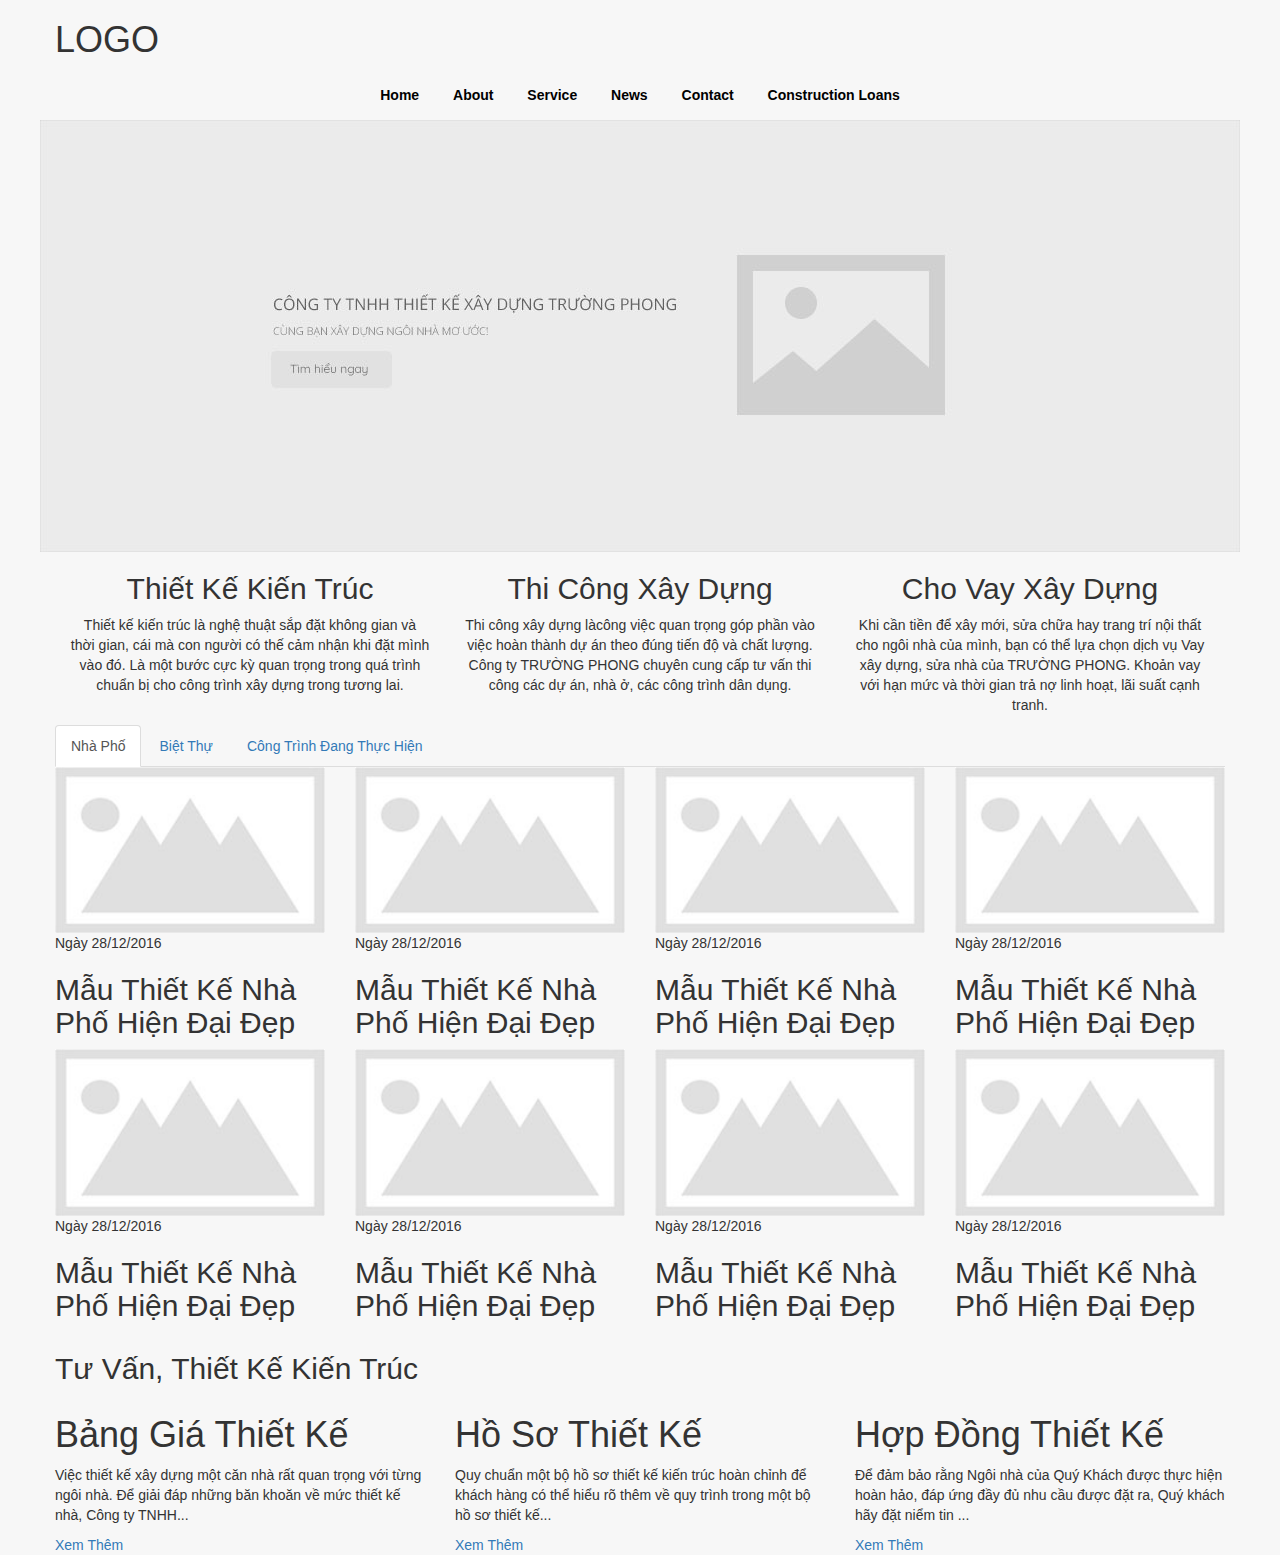
<file: Sass/002/index.html>
<!DOCTYPE html>
<html>
<head>
	<meta charset="utf-8">
	<meta http-equiv="X-UA-Compatible" content="IE=edge">
	<title>002</title>
	<link rel="stylesheet" href="css/bootstrap.min.css">
	<link rel="stylesheet" href="css/font-awesome.min.css">
	<link rel="stylesheet" href="css/icofont.css">
	<link rel="stylesheet" href="css/owl.carousel.min.css">
	<link rel="stylesheet" href="css/style.css">
</head>
<body>

	<div class="block-logo">
		<div class="container">
			<div class="row">
				<h1 class="logo">LOGO</h1>
			</div>
		</div>
	</div>

	<div class="block-menu-top">
		<div class="container">
			<div class="row">
				<ul>
					<li><a href="#">Home</a></li>
					<li><a href="#">About</a></li>
					<li><a href="#">Service</a></li>
					<li><a href="#">News</a></li>
					<li><a href="#">Contact</a></li>
					<li><a href="#">Construction Loans</a></li>
				</ul>
			</div>
		</div>
	</div>

	<div class="block-slide">
		<div class="container-fluid">
			<div class="row">
				<ul>
					<li class="item"><img src="images/Untitled-1.jpg" alt=""></li>
				</ul>
			</div>
		</div>
	</div>

	<div class="block-service">
		<div class="container">
			<div class="row">
				<div class="col-sm-4 text-center">
					<div class="box">
						<div class="box-content">
							<h2 class="box-title">Thiết Kế Kiến Trúc</h2>
							<div class="box-info">
								<p>Thiết kế kiến trúc là nghệ thuật sắp đặt không gian và thời gian, cái mà con người có thế cảm nhận khi đặt mình vào đó. Là một bước cực kỳ quan trọng trong quá trình chuẩn bị cho công trình xây dựng trong tương lai.</p>
							</div>
						</div>
					</div>
				</div>
				<div class="col-sm-4 text-center">
					<div class="box">
						<div class="box-content">
							<h2 class="box-title">Thi Công Xây Dựng</h2>
							<div class="box-info">
								<p>Thi công xây dựng làcông việc quan trọng góp phần vào việc hoàn thành  dự án theo đúng tiến độ và chất lượng. Công ty  TRƯỜNG PHONG chuyên cung cấp tư vấn thi công các dự án, nhà ở, các công trình dân dụng.</p>
							</div>
						</div>
					</div>
				</div>
				<div class="col-sm-4 text-center">
					<div class="box">
						<div class="box-content">
							<h2 class="box-title">Cho Vay Xây Dựng</h2>
							<div class="box-info">
								<p>Khi cần tiền để xây mới, sửa chữa hay trang trí nội thất cho  ngôi nhà của mình, bạn có thể lựa chọn dịch vụ Vay xây dựng, sửa nhà của TRƯỜNG PHONG. Khoản vay với hạn mức và thời gian trả nợ linh hoạt, lãi suất cạnh tranh.</p>
							</div>
						</div>
					</div>
				</div>
			</div>
		</div>
	</div>

	<div class="block-house">
		<div class="container">
			<div class="row">
				<!-- Nav tabs -->
				<ul class="nav nav-tabs" role="tablist">
					<li role="presentation" class="active"><a href="#nhapho" aria-controls="nhapho" role="tab" data-toggle="tab">Nhà Phố</a></li>
					<li role="presentation"><a href="#bietthu" aria-controls="bietthu" role="tab" data-toggle="tab">Biệt Thự</a></li>
					<li role="presentation"><a href="#ctdth" aria-controls="ctdth" role="tab" data-toggle="tab">Công Trình Đang Thực Hiện</a></li>
				</ul>

			 	<!-- Tab panes -->
				<div class="tab-content">
				<div role="tabpanel" class="tab-pane active" id="nhapho">
					<div class="row">
						<div class="col-sm-3">
							<div class="mediabox">
								<img src="images/Untitled-2.jpg" alt="">
								<p class="mediabox-date">Ngày 28/12/2016</p>
								<h2>Mẫu Thiết Kế Nhà Phố Hiện Đại Đẹp</h2>
							</div>
						</div>
						<div class="col-sm-3">
							<div class="mediabox">
								<img src="images/Untitled-2.jpg" alt="">
								<p class="mediabox-date">Ngày 28/12/2016</p>
								<h2>Mẫu Thiết Kế Nhà Phố Hiện Đại Đẹp</h2>
							</div>
						</div>
						<div class="col-sm-3">
							<div class="mediabox">
								<img src="images/Untitled-2.jpg" alt="">
								<p class="mediabox-date">Ngày 28/12/2016</p>
								<h2>Mẫu Thiết Kế Nhà Phố Hiện Đại Đẹp</h2>
							</div>
						</div>
						<div class="col-sm-3">
							<div class="mediabox">
								<img src="images/Untitled-2.jpg" alt="">
								<p class="mediabox-date">Ngày 28/12/2016</p>
								<h2>Mẫu Thiết Kế Nhà Phố Hiện Đại Đẹp</h2>
							</div>
						</div>
						<div class="col-sm-3">
							<div class="mediabox">
								<img src="images/Untitled-2.jpg" alt="">
								<p class="mediabox-date">Ngày 28/12/2016</p>
								<h2>Mẫu Thiết Kế Nhà Phố Hiện Đại Đẹp</h2>
							</div>
						</div>
						<div class="col-sm-3">
							<div class="mediabox">
								<img src="images/Untitled-2.jpg" alt="">
								<p class="mediabox-date">Ngày 28/12/2016</p>
								<h2>Mẫu Thiết Kế Nhà Phố Hiện Đại Đẹp</h2>
							</div>
						</div>
						<div class="col-sm-3">
							<div class="mediabox">
								<img src="images/Untitled-2.jpg" alt="">
								<p class="mediabox-date">Ngày 28/12/2016</p>
								<h2>Mẫu Thiết Kế Nhà Phố Hiện Đại Đẹp</h2>
							</div>
						</div>
						<div class="col-sm-3">
							<div class="mediabox">
								<img src="images/Untitled-2.jpg" alt="">
								<p class="mediabox-date">Ngày 28/12/2016</p>
								<h2>Mẫu Thiết Kế Nhà Phố Hiện Đại Đẹp</h2>
							</div>
						</div>
					</div>
				</div>
				<div role="tabpanel" class="tab-pane" id="bietthu">
					
				</div>
				<div role="tabpanel" class="tab-pane" id="ctdth">
					
				</div>
				</div>
			</div>
		</div>
	</div>

	<div class="block-advisory">
		<div class="container">
			<div class="row">
				<div class="block-title">
					<h2>Tư Vấn, Thiết Kế Kiến Trúc</h2>
				</div>
				<div class="block-content row">
					<div class="col-lg-4 col-md-4 col-sm-4">
                        <div class="service_first">
                            <h1 class="heading">Bảng Giá Thiết Kế</h1>
                            <p>Việc thiết kế xây dựng một căn nhà rất quan trọng với từng ngôi nhà. Để giải đáp những băn khoăn về mức thiết kế nhà, Công ty TNHH...</p>
                           <div class="service_button"><a href="hp-printer-support.php">Xem Thêm</a></div>
                        </div>   
                    </div>
					<div class="col-lg-4 col-md-4 col-sm-4">
                        <div class="service_first">
                            <h1 class="heading">Hồ Sơ Thiết Kế</h1>
                            <p>Quy chuẩn một bộ hồ sơ thiết kế kiến trúc hoàn chỉnh để khách hàng có thể hiểu rõ thêm về quy trình trong một bộ hồ sơ thiết kế...</p>
                           <div class="service_button"><a href="hp-printer-support.php">Xem Thêm</a></div>
                        </div>   
                    </div>
					<div class="col-lg-4 col-md-4 col-sm-4">
                        <div class="service_first">
                            <h1 class="heading">Hợp Đồng Thiết Kế</h1>
                            <p>Để đảm bảo rằng Ngôi nhà của Quý Khách được thực hiện hoàn hảo, đáp ứng đầy đủ nhu cầu được đặt ra, Quý khách hãy đặt niểm tin ...</p>
                           <div class="service_button"><a href="hp-printer-support.php">Xem Thêm</a></div>
                        </div>   
                    </div>
				</div>
			</div>
		</div>
	</div>

	<script src="js/jquery.min.js"></script>
	<script src="js/bootstrap.min.js"></script>
	<script src="js/owl.carousel.min.js"></script>
	<script src="js/main.js"></script>
</body>
</html>
</file>
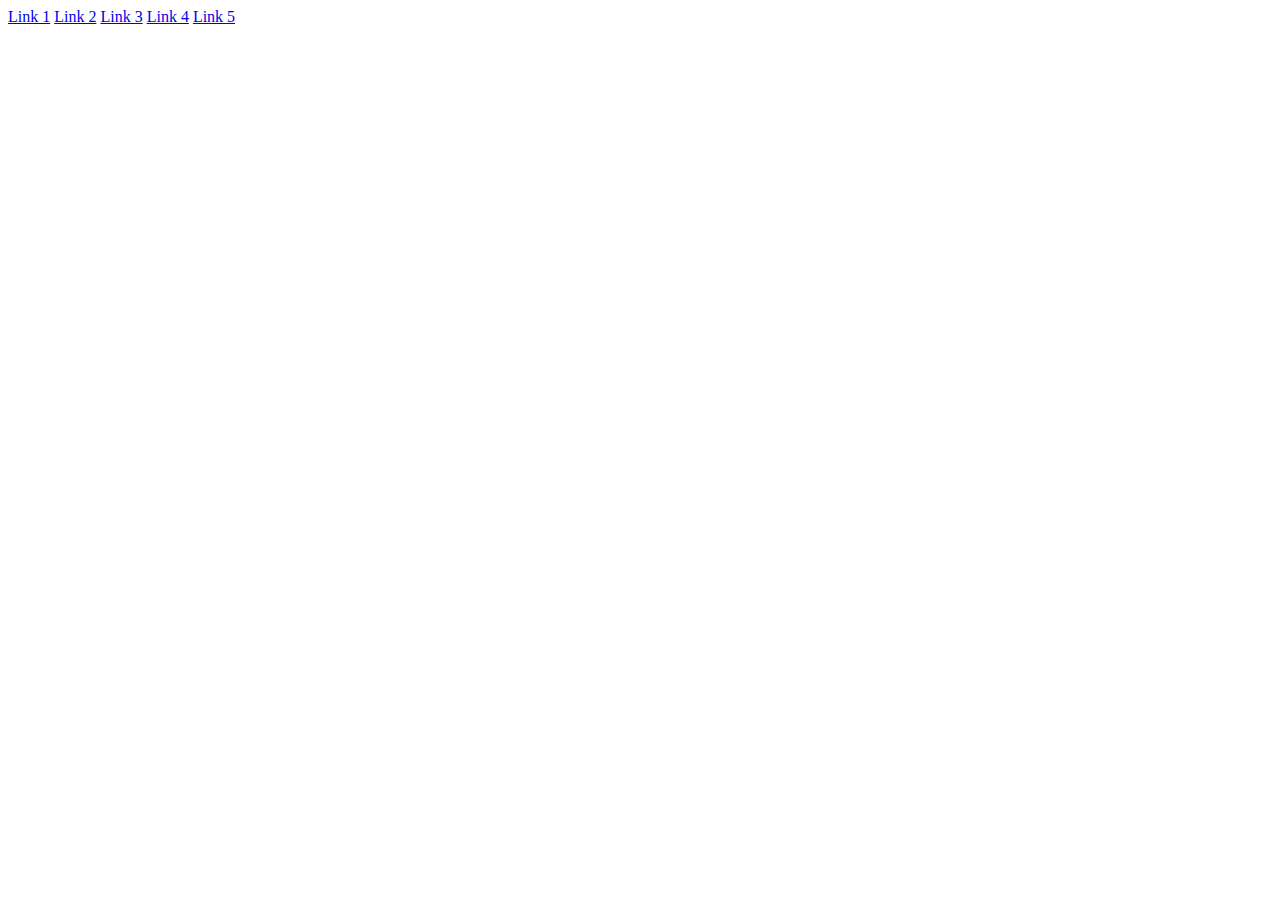
<file: ajax/b1/link.html>
<!DOCTYPE html>
<html lang="en">
<head>
	<meta charset="UTF-8">
	<title>Ajax</title>
	<script language="javascript" src="ajax.js"></script>
</head>
<body>
	<a href="#" onclick="getdata(1)">Link 1</a>
	<a href="#" onclick="getdata(2)">Link 2</a>
	<a href="#" onclick="getdata(3)">Link 3</a>
	<a href="#" onclick="getdata(4)">Link 4</a>
	<a href="#" onclick="getdata(5)">Link 5</a>
	<div id="ketqua"></div>
</body>
</html>
</file>
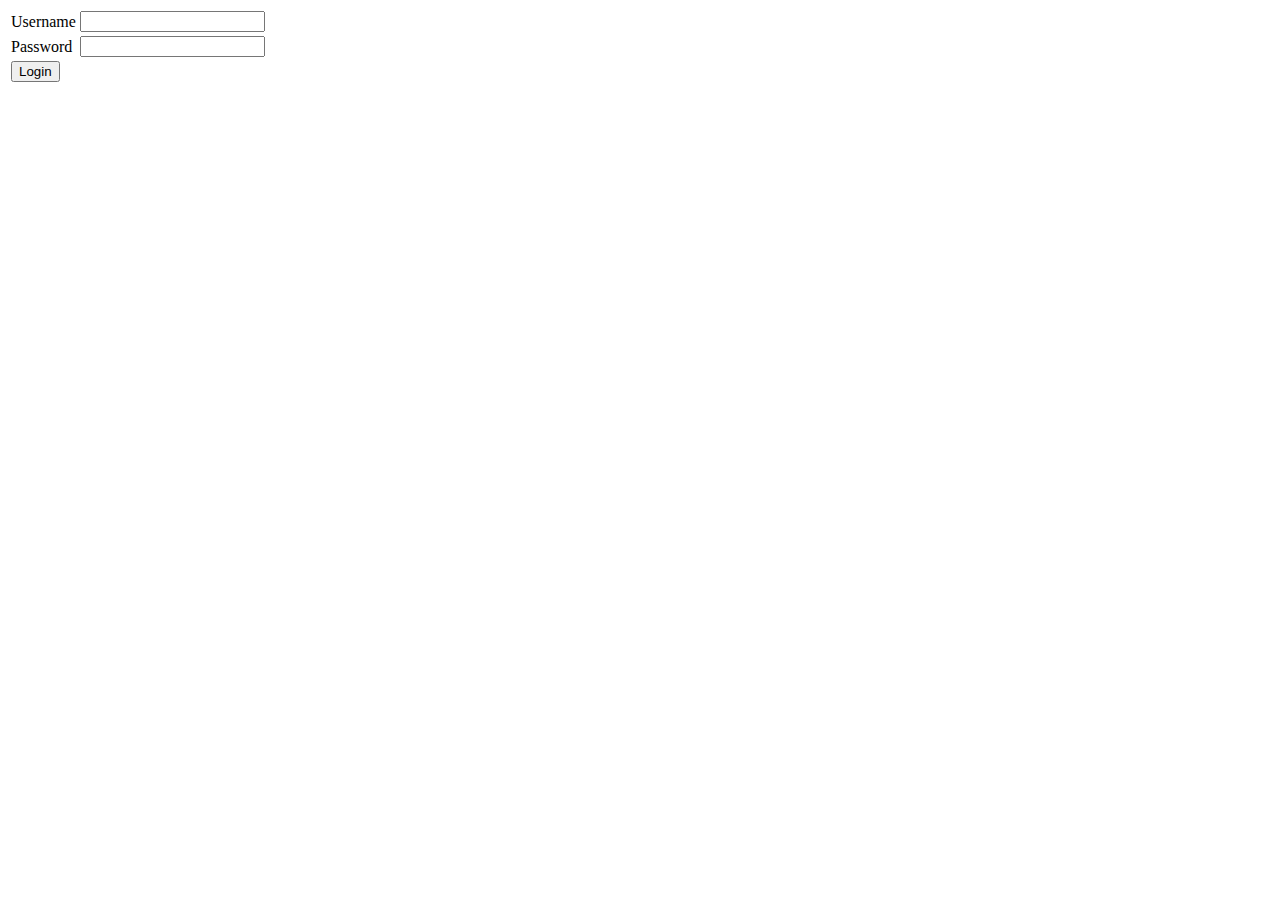
<file: ajax/b2/login.html>
<!DOCTYPE html>
<html lang="en">
<head>
	<meta charset="UTF-8">
	<title>Login</title>
	<!-- Connect Ajax -->
	<script language="javascript" src="ajax.js"></script>
</head>
<body>
	<div id="ketqua"></div>
	<div id="formid">
		<form action="javascript:login();" method="post">
			<table>
				<tr>
					<td>Username</td>
					<td><input type="text" name="txtuser" id="txtuser" size="20"></td>
				</tr>
				<tr>
					<td>Password</td>
					<td><input type="password" name="txtpass" id="txtpass" size="20"></td>
				</tr>
				<tr colspan="2">
					<td><button type="submit" name="ok">Login</button></td>
				</tr>
			</table>
		</form>
	</div>
</body>
</html>
</file>
<file: Sass/002/css/style.css>
* {
  padding: 0;
  margin: 0; }

body {
  max-width: 1200px;
  overflow-y: auto;
  background: #f7f7f7;
  margin: 0 auto;
  padding: 0;
  font-size: 14px; }

ul, li, ol {
  margin: 0;
  padding: 0;
  list-style-type: none; }

img {
  width: 100%;
  height: auto; }

.block-menu-top ul {
  float: left;
  width: 100%;
  padding: 0;
  text-align: center; }
  .block-menu-top ul li {
    display: inline-block;
    list-style-type: none;
    padding: 15px; }
    .block-menu-top ul li a {
      color: black;
      font-weight: bold;
      text-decoration: none; }
    .block-menu-top ul li a:hover,
    .block-menu-top ul li a.active {
      color: red; }

/*# sourceMappingURL=style.css.map */
</file>
